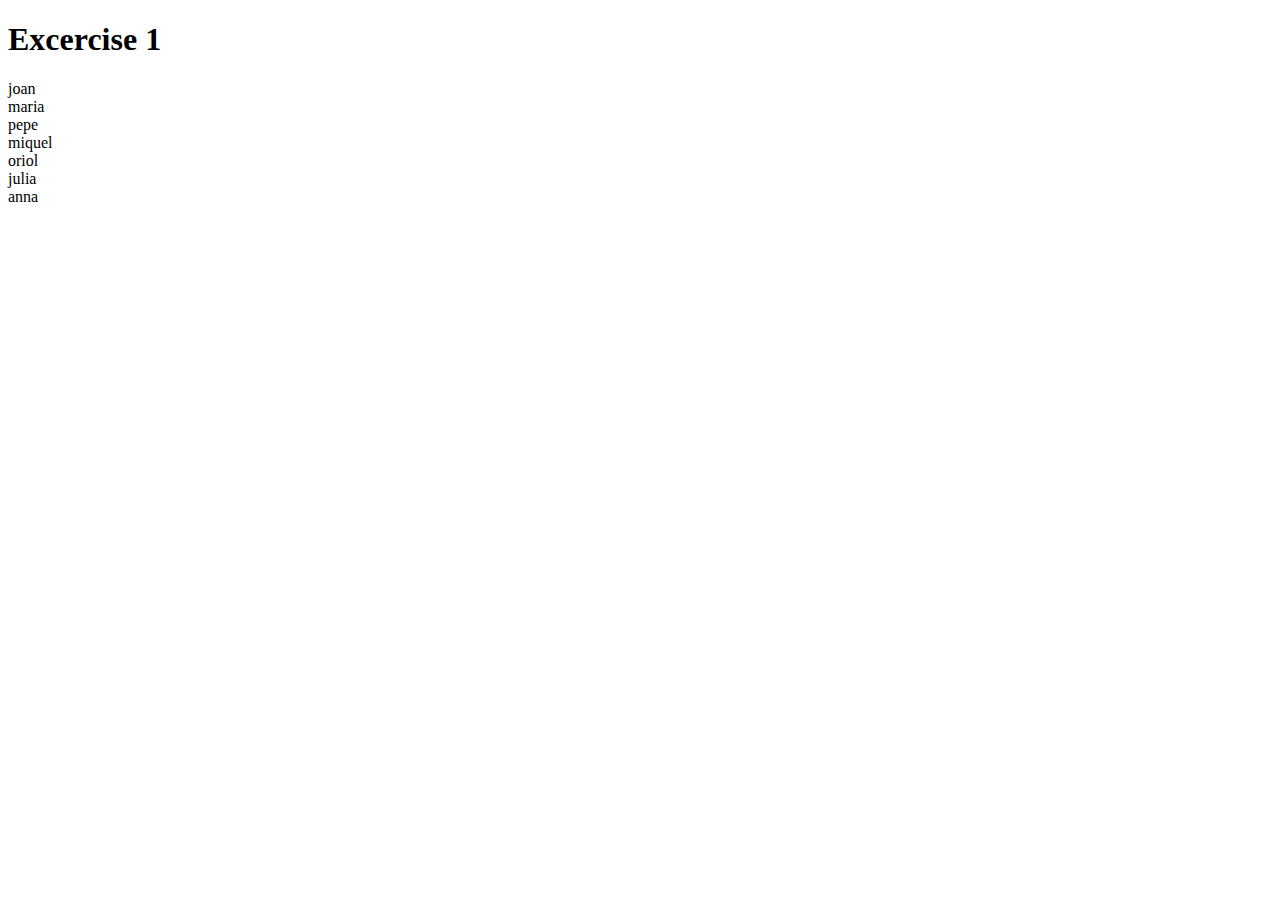
<file: 01/index.html>
<!DOCTYPE html>
<html lang="en">
<head>
    <meta charset="UTF-8">
    <meta http-equiv="X-UA-Compatible" content="IE=edge">
    <meta name="viewport" content="width=device-width, initial-scale=1.0">
    <script src="https://code.jquery.com/jquery-3.6.0.min.js"></script>
    <script src="javascript.js"></script>
    <title>Exercise 1</title>
</head>
<body>
    <h1>Excercise 1</h1>
    <div id="names"></div>
</body>
</html>
</file>
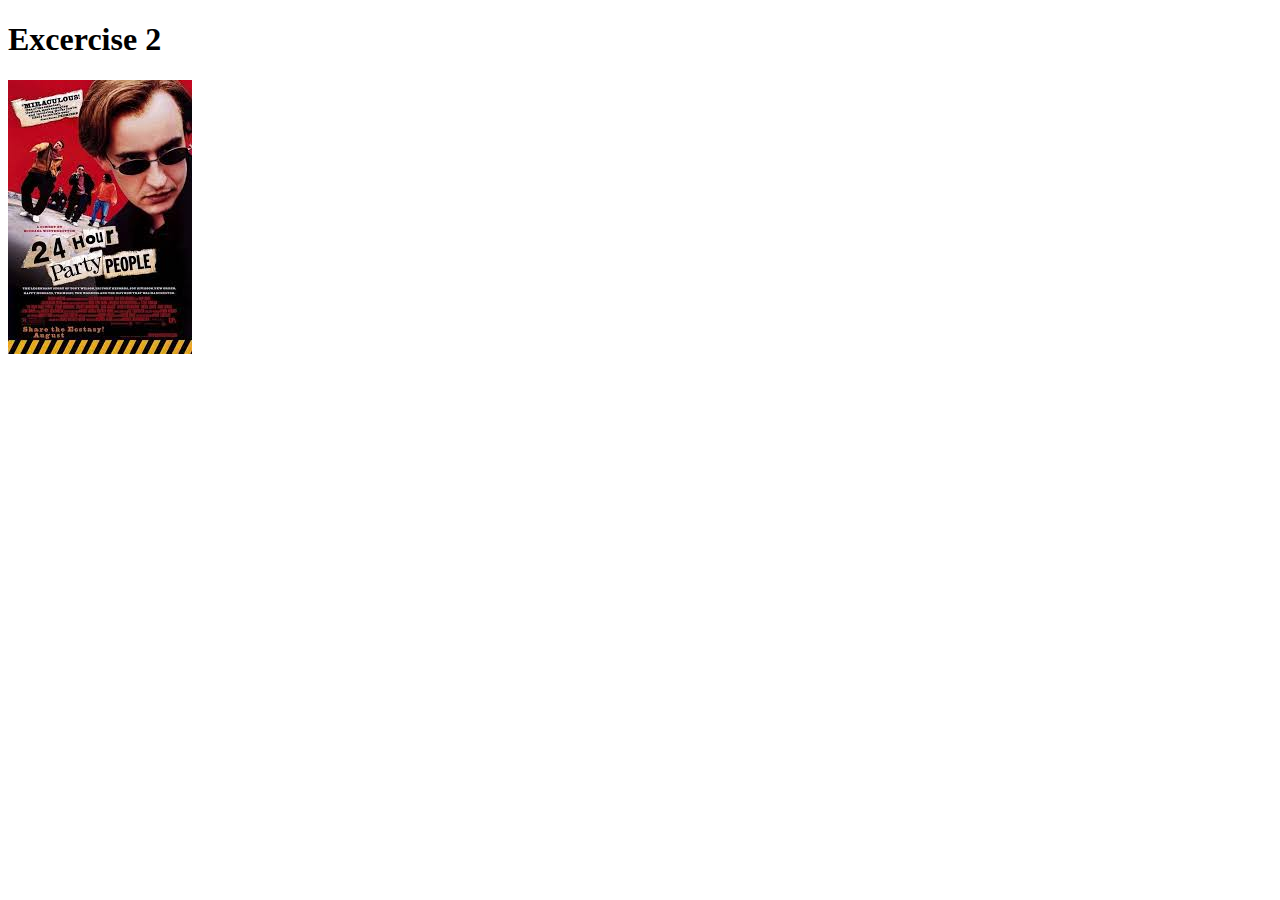
<file: 02/index.html>
<!DOCTYPE html>
<html lang="en">
<head>
    <meta charset="UTF-8">
    <meta http-equiv="X-UA-Compatible" content="IE=edge">
    <meta name="viewport" content="width=device-width, initial-scale=1.0">
    <script src="https://code.jquery.com/jquery-3.6.0.min.js"></script>
    <script src="javascript.js"></script>
    <title>Exercise 2</title>
</head>
<body>
    <h1>Excercise 2</h1>
    <img id="cover1" src="15.jpg" alt="cover1">
</body>
</html>
</file>
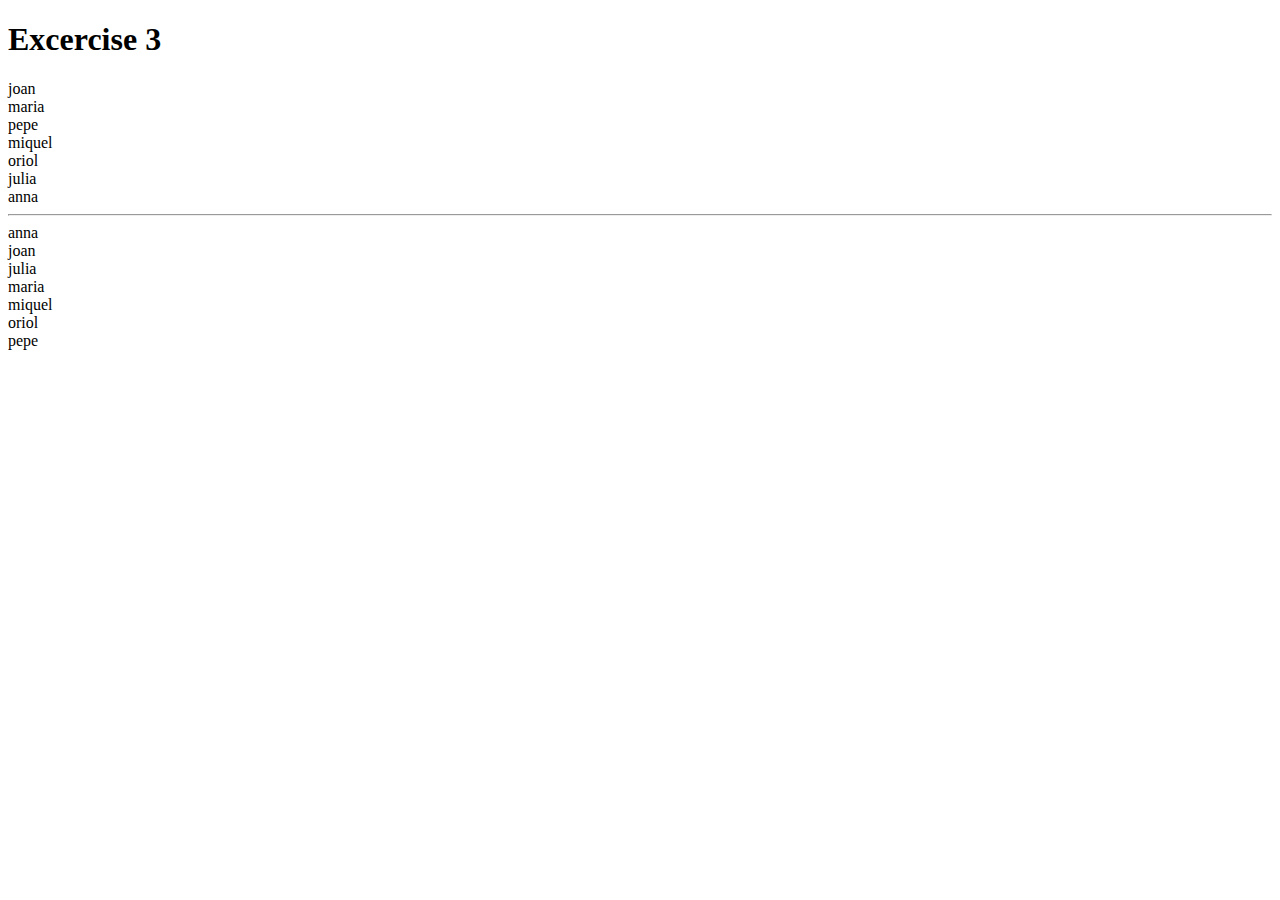
<file: 03/index.html>
<!DOCTYPE html>
<html lang="en">
<head>
    <meta charset="UTF-8">
    <meta http-equiv="X-UA-Compatible" content="IE=edge">
    <meta name="viewport" content="width=device-width, initial-scale=1.0">
    <script src="https://code.jquery.com/jquery-3.6.0.min.js"></script>
    <script src="javascript.js"></script>
    <title>Exercise 3</title>
</head>
<body>
    <h1>Excercise 3</h1>
    <div id="names"></div>
</body>
</html>
</file>
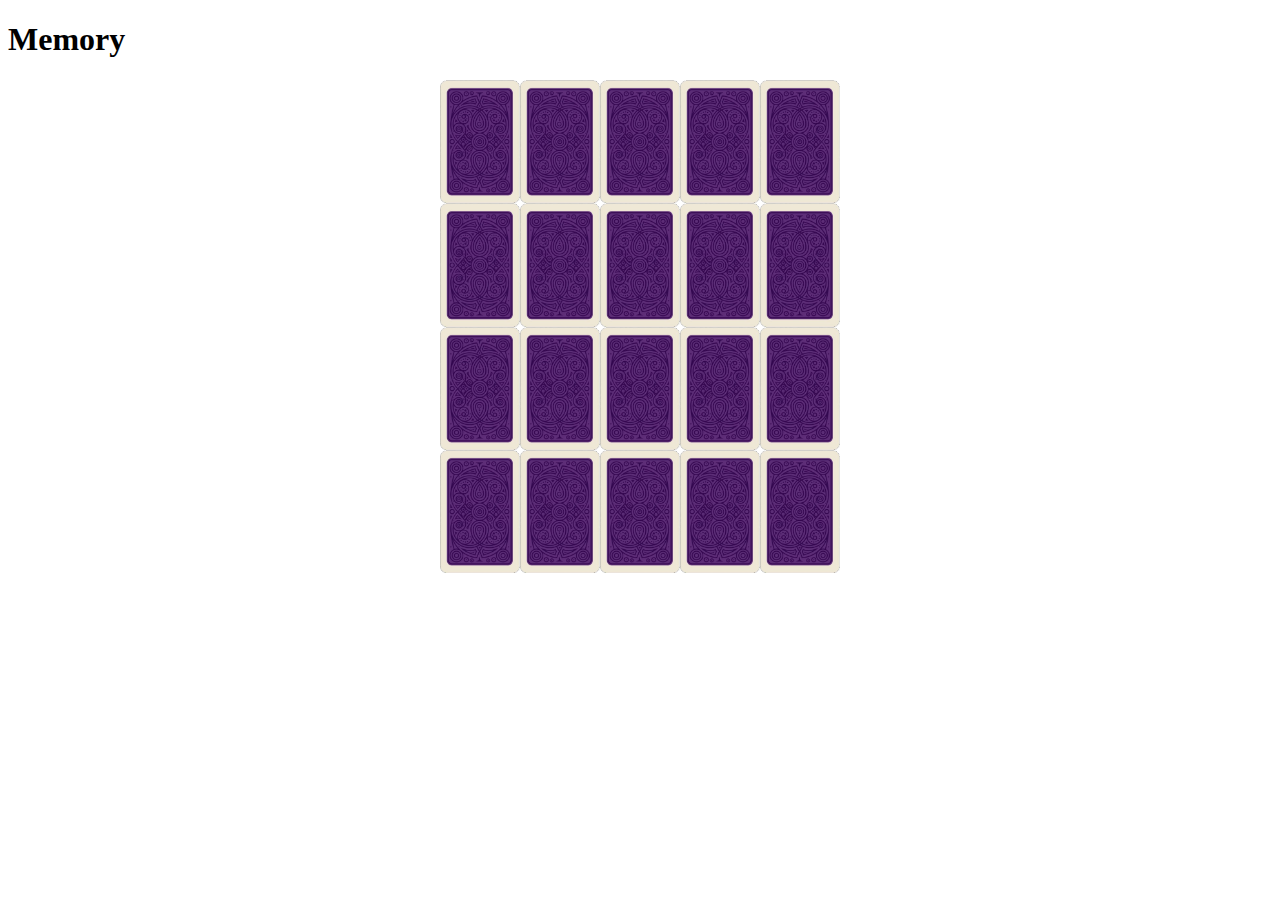
<file: memory/index.html>
<!DOCTYPE html>
<html lang="en">
<head>
    <meta charset="UTF-8">
    <meta http-equiv="X-UA-Compatible" content="IE=edge">
    <meta name="viewport" content="width=device-width, initial-scale=1.0">
    <script src="https://code.jquery.com/jquery-3.6.0.min.js"></script>
    <script src="javascript.js"></script>
    <link rel="stylesheet" href="css/style.css">
    <title>Memory</title>
</head>
<body>
    <header>
        <h1>Memory</h1>
    </header>
    <section id="board">
        <div id="cards"></div>
    </section>
</body>
</html>
</file>
<file: memory/css/style.css>
#board{
    display: flex;
    justify-content: center;
}
#cards{
    width: 400px;
    display: flex;
    flex-wrap: wrap;
}
.card{
    width: 80px;
}
</file>
